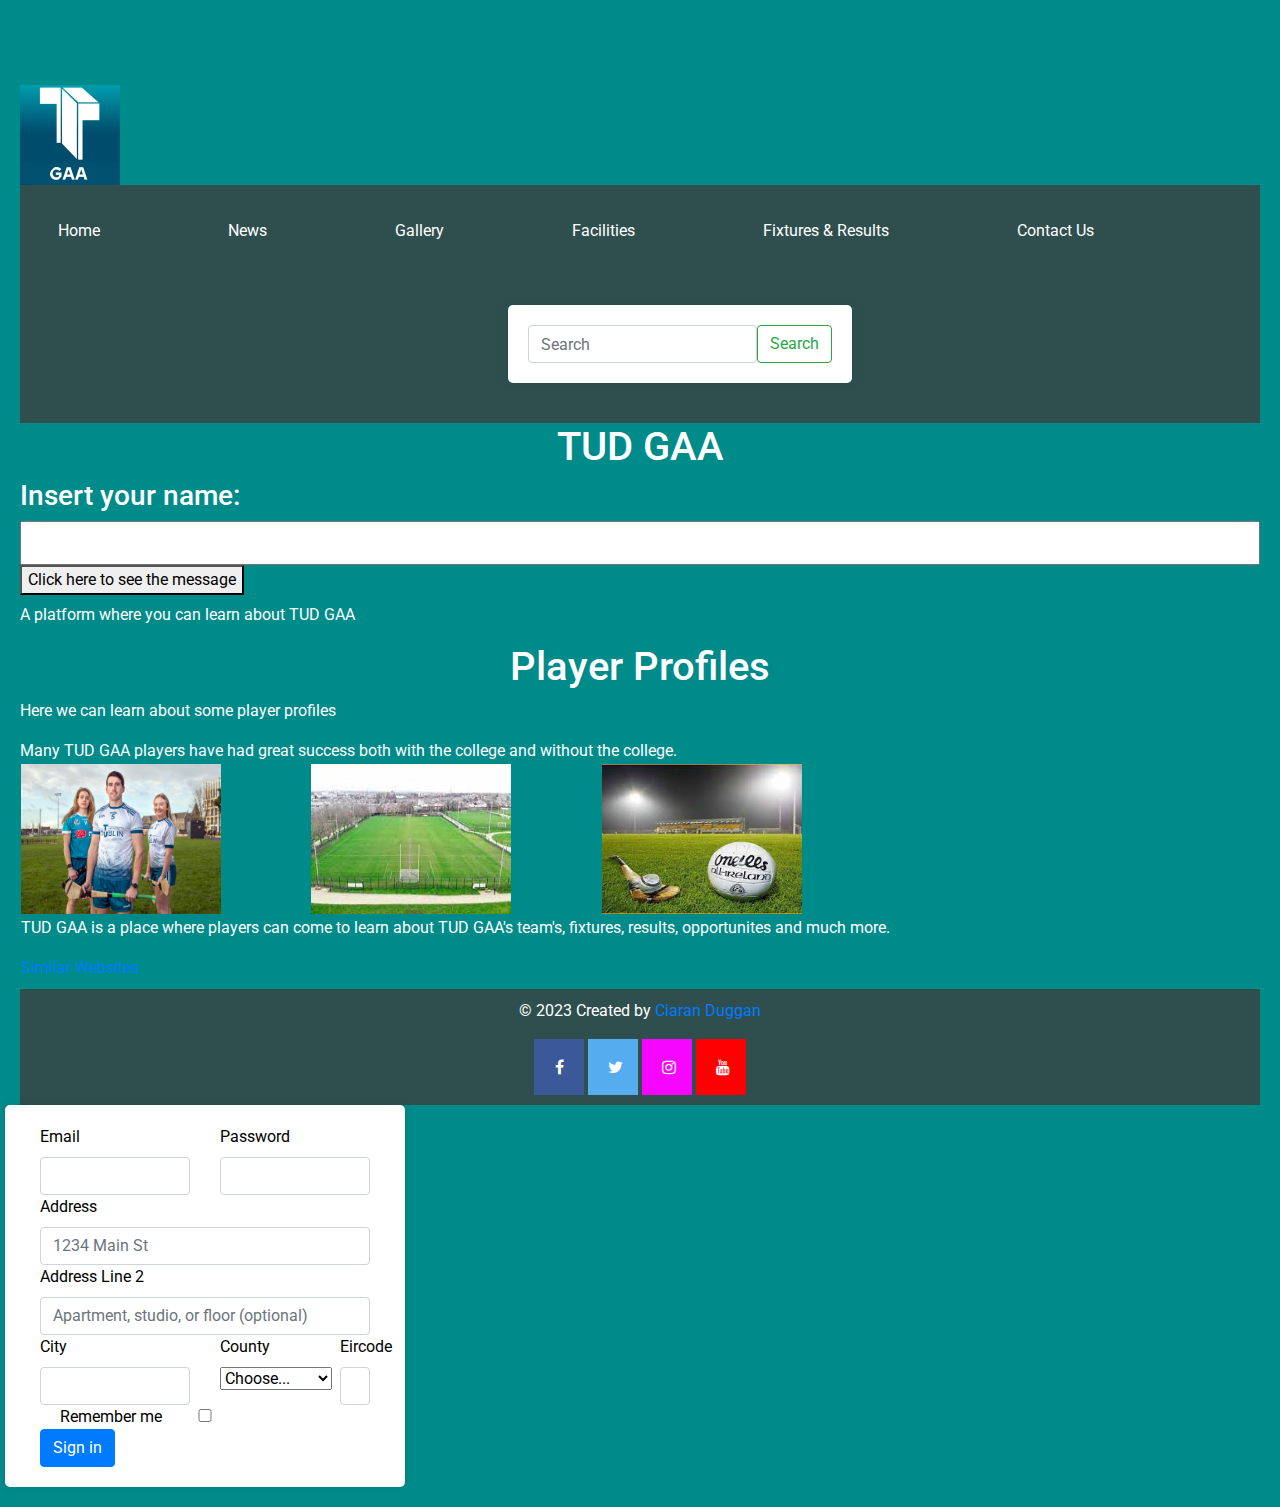
<file: Web Development/MyWebsite/index.html>
<!DOCTYPE html>
<html lang="eng">
<head>
        <meta charset="UTF-8">
        <meta name="viewport" content="width=device-width, initial-scale=1.0">
        <title>TUD GAA</title>
        <link rel="stylesheet"
        href="https://cdn.jsdelivr.net/npm/bootstrap@4.3.1/dist/css/bootstrap.min.css" integrity="sha384-
        ggOyR0iXCbMQv3Xipma34MD+dH/1fQ784/j6cY/iJTQUOhcWr7x9JvoRxT2MZw1T"
        crossorigin="anonymous">
        <link rel="stylesheet"  href="CSS/style.css">
    </head>
    <body>
        <header>

            <td>
                <img src="Images/header-website.jpg" alt="TUD GAA Icon" width="100" height="100"> 
            </td>
        
            
            <nav class="navbar">

                <a href="index.html">Home</a>
                <a href="news.html">News</a>
                <a href="gallery.html">Gallery</a>
                <a href="facilities.html">Facilities</a>
                <a href="fixtures&results.html">Fixtures & Results</a>
                <a href="contactus.html">Contact Us</a>
                <a>
                <nav class="navbar bg-body-tertiary">
                    <div class="container-fluid">
                      <a class="navbar-brand"></a>
                      <form class="d-flex" role="search">
                        <input class="form-control me-2" type="search" placeholder="Search" aria-label="Search">
                        <button class="btn btn-outline-success" type="submit">Search</button>
                      </form>
                    </div>
                </a>
                </nav>
                   
                  
                
            </nav>
            <h1>
                TUD GAA
            </h1>

            <h3>Insert your name:</h3>
            <input type="text" id="userName">
            <button onclick="messageOutput()">Click here to see the message</button>
            <h3 id="message"></h3>
            
        </header>

        <script src="script/script.js"></script>
        <script src="https://cdn.jsdelivr.net/npm/bootstrap@5.3.2/dist/js/bootstrap.bundle.min.js"
        integrity="sha384-C6RzsynM9kWDrMNeT87bh95OGNyZPhcTNXj1NW7RuBCsyN/o0jlpcV8Qyq46cDf
        L" crossorigin="anonymous"></script>

    </body>
<section>
    <p>A platform where you can learn about TUD GAA</p>
    <table>
        <tr>
            
            <td>
                
                <img src="Images/TUDGAAPlayers copy.jpg" alt="Image of TUD GAA Players" width="200" height="150" >
            </td>
            <td>
                <img src="Images/TUD-GAA-Facilities copy.jpeg" alt="Image of TUD GAA Facilities" width="200" height="150" >
            
            </td>
            <td>
                <img src="Images/TUD-GAA-Sports copy.jpeg" alt="Image of TUD GAA Sports" width="200" height="150" >
            </td>
        </tr>
        <tr>
            <td colspan="3">
                <p>TUD GAA is a place where players can come to learn about TUD GAA's team's, fixtures, results, opportunites and much more.</p> 
                <a href="https://www.tudublin.ie/opendays/?gclid=Cj0KCQiAmNeqBhD4ARIsADsYfTdHEPEcA57pf7KlNSxjCfNEQcQDAgyo6JRdPv9Bl0Hf3_4f3F4CiYcaAv0bEALw_wcB"> Similar Websites</a>
            </td>
        </tr>

        <article>
            <h1>Player Profiles</h1>
            <p>Here we can learn about some player profiles</p>
            <aside>Many TUD GAA players have had great success both with the college and without the college.</aside>
        </article>

    </table>
</section>

<h3 id ="clientName"></h3>

    <footer>

        <address>
            <p>
                © 2023 Created by <a href="mailto:Ciaranduggan0@gmail.com">Ciaran Duggan</a>
            </p>
        </address>

<link rel="stylesheet" href="https://cdnjs.cloudflare.com/ajax/libs/font-awesome/4.7.0/css/font-awesome.min.css">

<a href="#" class="fa fa-facebook"></a>
<a href="#" class="fa fa-twitter"></a>
<a href="#" class="fa fa-instagram"></a>
<a href="#" class="fa fa-youtube"></a>
   
    </footer>


    <form class="row g-3">
        <div class="col-md-6">
          <label for="inputEmail4" class="form-label">Email</label>
          <input type="email" class="form-control" id="inputEmail4">
        </div>
        <div class="col-md-6">
          <label for="inputPassword4" class="form-label">Password</label>
          <input type="password" class="form-control" id="inputPassword4">
        </div>
        <div class="col-12">
          <label for="inputAddress" class="form-label">Address</label>
          <input type="text" class="form-control" id="inputAddress" placeholder="1234 Main St">
        </div>
        <div class="col-12">
          <label for="inputAddress2" class="form-label">Address Line 2</label>
          <input type="text" class="form-control" id="inputAddress2" placeholder="Apartment, studio, or floor (optional)">
        </div>
        <div class="col-md-6">
          <label for="inputCity" class="form-label">City</label>
          <input type="text" class="form-control" id="inputCity">
        </div>
        <div class="col-md-4">
          <label for="inputState" class="form-label">County</label>
          <select id="inputState" class="form-select">
            <option selected>Choose...</option>
            <option>Aintrim</option>
            <option>Armagh</option>
            <option>Carlow</option>
            <option>Cavan</option>
            <option>Clare</option>
            <option>Cork</option>
            <option>Derry</option>
            <option>Donegal</option>
            <option>Down</option>
            <option>Dublin</option>
            <option>Fermanagh</option>
            <option>Galway</option>
            <option>Kerry</option>
            <option>Kildare</option>
            <option>Kilkenny</option>
            <option>Laois</option>
            <option>Leitrim</option>
            <option>Limerick</option>
            <option>Longford</option>
            <option>Louth</option>
            <option>Mayo</option>
            <option>Meath</option>
            <option>Monaghan</option>
            <option>Offaly</option>
            <option>Roscommon</option>
            <option>Sligo</option>
            <option>Tipperary</option>
            <option>Tyrone</option>
            <option>Waterford</option>
            <option>Westmeath</option>
            <option>Wexford</option>
            <option>Wicklow</option>
          </select>
        </div>
        <div class="col-md-2">
          <label for="inputZip" class="form-label">Eircode</label>
          <input type="text" class="form-control" id="inputZip">
        </div>
        <div class="col-12">
          <div class="form-check">
            <input class="form-check-input" type="checkbox" id="gridCheck">
            <label class="form-check-label" for="gridCheck">
              Remember me
            </label>
          </div>
        </div>
        <div class="col-12">
          <button type="submit" class="btn btn-primary">Sign in</button>
        </div>
      </form>

    </html>
</file>
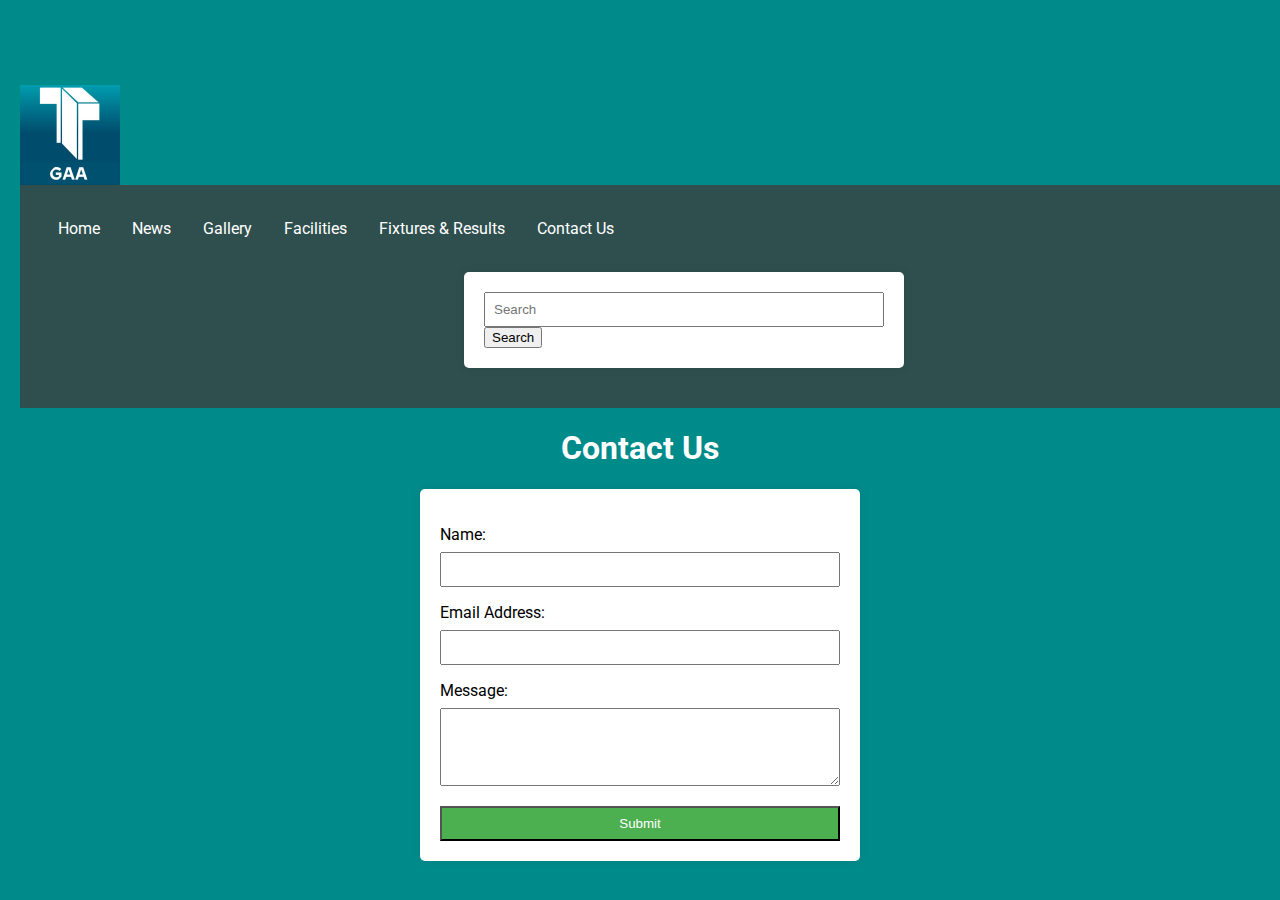
<file: Web Development/MyWebsite/contactus.html>
<!DOCTYPE html>
<html lang="en">
<head>
    <meta charset="UTF-8">
    <meta name="viewport" content="width=device-width, initial-scale=1.0">
    <link rel="stylesheet" href="CSS/style.css">
    <title>Contact Us</title>
</head>
<body>

    <td>
        <img src="Images/header-website.jpg" alt="TUD GAA Icon" width="100" height="100"> 
    </td>

    <nav class="navbar">
        <a href="index.html">Home</a>
        <a href="news.html">News</a>
        <a href="gallery.html">Gallery</a>
        <a href="facilities.html">Facilities</a>
        <a href="fixtures&results.html">Fixtures & Results</a>
        <a href="contactus.html">Contact Us</a>
        
        <nav class="navbar bg-body-tertiary">
            <div class="container-fluid">
              <a class="navbar-brand"></a>
              <form class="d-flex" role="search">
                <input class="form-control me-2" type="search" placeholder="Search" aria-label="Search">
                <button class="btn btn-outline-success" type="submit">Search</button>
              </form>
            </div>
        </nav>

    </nav>

    <h1>Contact Us</h1>

    <form id="contactForm" action="submit_form.php" method="post" onsubmit="return validateForm()">
        <ul>
            <li>
                <label for="name">Name:</label>
                <input type="text" id="name" name="name" required>
            </li>
            <li>
                <label for="email">Email Address:</label>
                <input type="email" id="email" name="email" required>
            </li>
            <li>
                <label for="message">Message:</label>
                <textarea id="message" name="message" rows="4" required></textarea>
            </li>
        </ul>

        <input type="submit" value="Submit">
    </form>

    <script src="script/script.js"></script>
    <script src="https://cdn.jsdelivr.net/npm/bootstrap@5.3.2/dist/js/bootstrap.bundle.min.js"
    integrity="sha384-C6RzsynM9kWDrMNeT87bh95OGNyZPhcTNXj1NW7RuBCsyN/o0jlpcV8Qyq46cDf
    L" crossorigin="anonymous"></script>
</body>
</html>
</file>
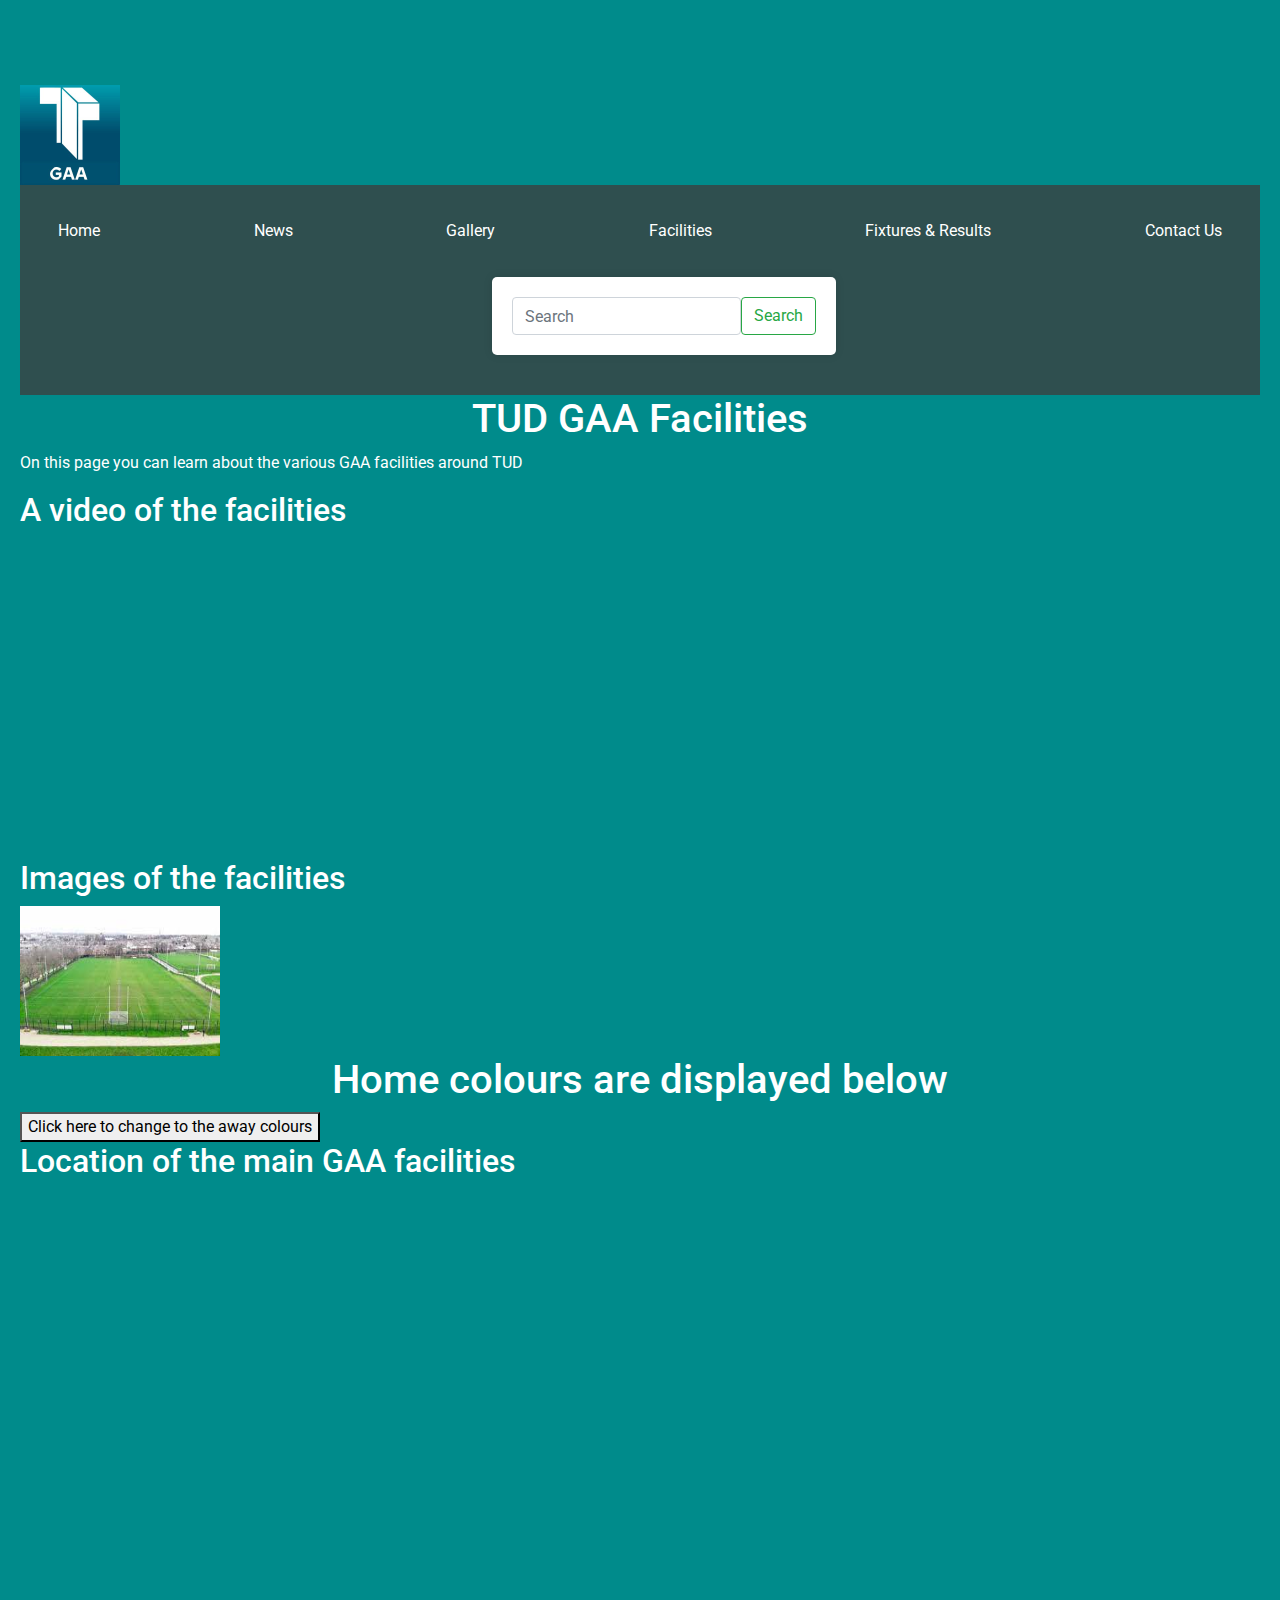
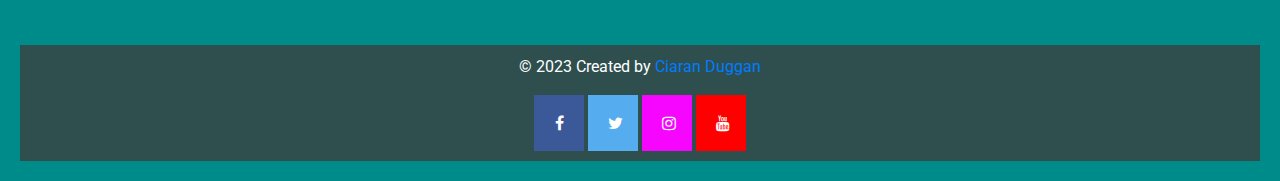
<file: Web Development/MyWebsite/facilities.html>
<!DOCTYPE html>
<html lang="eng">
    <head>
        <meta charset="UTF-8">
        <meta name="viewport" content="width=device-width, initial-scale=1.0">
        <title>TUD GAA Facilities</title>
        <link rel="stylesheet"
        href="https://cdn.jsdelivr.net/npm/bootstrap@4.3.1/dist/css/bootstrap.min.css" integrity="sha384-
        ggOyR0iXCbMQv3Xipma34MD+dH/1fQ784/j6cY/iJTQUOhcWr7x9JvoRxT2MZw1T"
        crossorigin="anonymous">
        <link rel="stylesheet"  href="CSS/style.css">
        
    </head> 
    <body>
        <header>
            <td>
                <img src="Images/header-website.jpg" alt="TUD GAA Icon" width="100" height="100"> 
            </td>


            <nav class="navbar">
                <a href="index.html">Home</a>
                <a href="news.html">News</a>
                <a href="gallery.html">Gallery</a>
                <a href="facilities.html">Facilities</a>
                <a href="fixtures&results.html">Fixtures & Results</a>
                <a href="contactus.html">Contact Us</a>
                
                <nav class="navbar bg-body-tertiary">
                    <div class="container-fluid">
                      <a class="navbar-brand"></a>
                      <form class="d-flex" role="search">
                        <input class="form-control me-2" type="search" placeholder="Search" aria-label="Search">
                        <button class="btn btn-outline-success" type="submit">Search</button>
                      </form>
                    </div>
                </nav>

            </nav>
            
            <div>
                <h1>TUD GAA Facilities</h1>
                <p>On this page you can learn about the various GAA facilities around TUD</p>
                <h2>A video of the facilities</h2>
            </div> 
                   
                    <iframe width="560" height="315" src="https://www.youtube.com/embed/4HhoUdzgILQ" title="TU Dublin Sport" frameborder="0" allow="accelerometer; autoplay; clipboard-write; encrypted-media; gyroscope; picture-in-picture; web-share" allowfullscreen></iframe>
                
                    

                    <h2>Images of the facilities</h2>

                    <td>
                        <img src="Images/TUD-GAA-Facilities copy.jpeg" alt="Image of TUD GAA Facilities" width="200" height="150">
                    
                    </td>
        </header>

        <script src="script/script.js"></script>

        <h1>Home colours are displayed below</h1>

        <button onclick="modifyColour()">Click here to change to the away colours</button>
        <div class="white"></div>
    </body>
        </style>
    </head> 
    <section>
        <h2>Location of the main GAA facilities</h2>
        <iframe src="https://www.google.com/maps/embed?pb=!1m18!1m12!1m3!1d30101.744692182023!2d-6.287604234678484!3d53.35501499104363!2m3!1f0!2f0!3f0!3m2!1i1024!2i768!4f13.1!3m3!1m2!1s0x48670dd3698bd62b%3A0xe0112c53664dbe7d!2sGrangegorman%2C%20Dublin!5e0!3m2!1sen!2sie!4v1697120944007!5m2!1sen!2sie" width="600" height="450" style="border:0;" allowfullscreen="" loading="lazy" referrerpolicy="no-referrer-when-downgrade"></iframe>

    </section>
    
    <footer>
        <address>
            <p>
                © 2023 Created by <a href="mailto:Ciaranduggan0@gmail.com">Ciaran Duggan</a>
            </p>
        </address>
        <!-- Add icon library -->
<link rel="stylesheet" href="https://cdnjs.cloudflare.com/ajax/libs/font-awesome/4.7.0/css/font-awesome.min.css">

<!-- Add font awesome icons -->
<a href="#" class="fa fa-facebook"></a>
<a href="#" class="fa fa-twitter"></a>
<a href="#" class="fa fa-instagram"></a>
<a href="#" class="fa fa-youtube"></a>
    </footer>
    
</html>
</file>
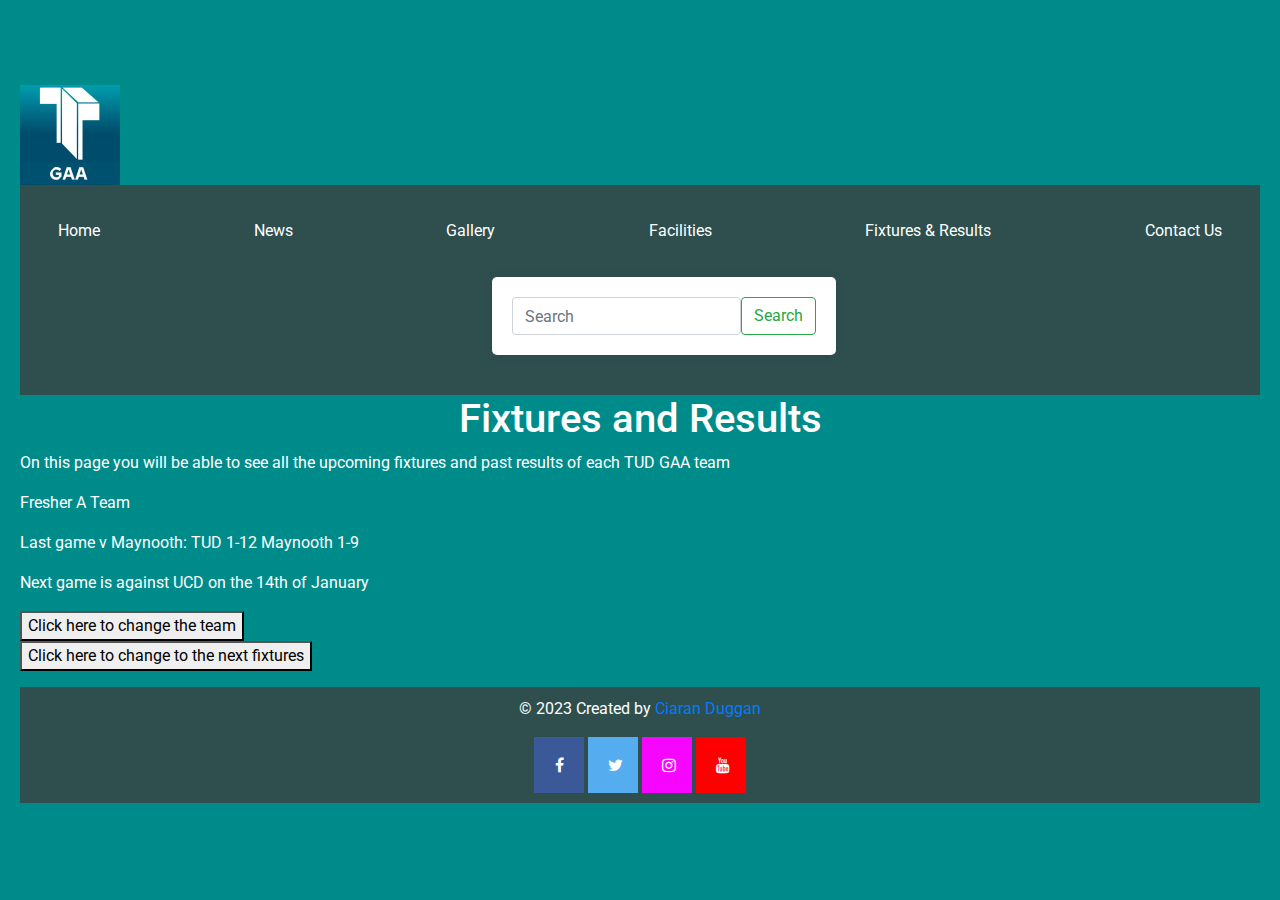
<file: Web Development/MyWebsite/fixtures&results.html>
<!DOCTYPE html>
<html lang="eng">

<head>
    <meta charset="UTF-8">
    <meta name="viewport" content="width=device-width, initial-scale=1.0">
    <title>TUD GAA</title>
    <link rel="stylesheet"
    href="https://cdn.jsdelivr.net/npm/bootstrap@4.3.1/dist/css/bootstrap.min.css" integrity="sha384-
    ggOyR0iXCbMQv3Xipma34MD+dH/1fQ784/j6cY/iJTQUOhcWr7x9JvoRxT2MZw1T"
    crossorigin="anonymous">
    <link rel="stylesheet"  href="CSS/style.css">
</head>

<body>
    <header>
        <td>
            <img src="Images/header-website.jpg" alt="TUD GAA Icon" width="100" height="100"> 
        </td>
        
        <nav class="navbar">
            <a href="index.html">Home</a>
            <a href="news.html">News</a>
            <a href="gallery.html">Gallery</a>
            <a href="facilities.html">Facilities</a>
            <a href="fixtures&results.html">Fixtures & Results</a>
            <a href="contactus.html">Contact Us</a>
            
            <nav class="navbar bg-body-tertiary">
                <div class="container-fluid">
                  <a class="navbar-brand"></a>
                  <form class="d-flex" role="search">
                    <input class="form-control me-2" type="search" placeholder="Search" aria-label="Search">
                    <button class="btn btn-outline-success" type="submit">Search</button>
                  </form>
                </div>
            </nav>
        </nav>

        <div>
            <h1>Fixtures and Results</h1>
            <p>On this page you will be able to see all the upcoming fixtures and past results of each TUD GAA team
            </p>
        </div> 

        <p class="example">Fresher A Team</p>
        <p class="example">Last game v Maynooth: TUD 1-12 Maynooth 1-9</p>
        <p class="example">Next game is against UCD on the 14th of January</p>
        <button onclick="changeFirst()">Click here to change the team</button>
        <button onclick="changeAll()">Click here to change to the next fixtures</button>


        

    </header>

    <ul id="county-list"></ul>

    <div id="county-info">
  </div>

    <footer>
        <address>
            <p>
                © 2023 Created by <a href="mailto:Ciaranduggan0@gmail.com">Ciaran Duggan</a>
            </p>
        </address>
        <!-- Add icon library -->
<link rel="stylesheet" href="https://cdnjs.cloudflare.com/ajax/libs/font-awesome/4.7.0/css/font-awesome.min.css">

<!-- Add font awesome icons -->
<a href="#" class="fa fa-facebook"></a>
<a href="#" class="fa fa-twitter"></a>
<a href="#" class="fa fa-instagram"></a>
<a href="#" class="fa fa-youtube"></a>
    </footer>

    <script src="script/script.js"></script>

   

</body>
</file>
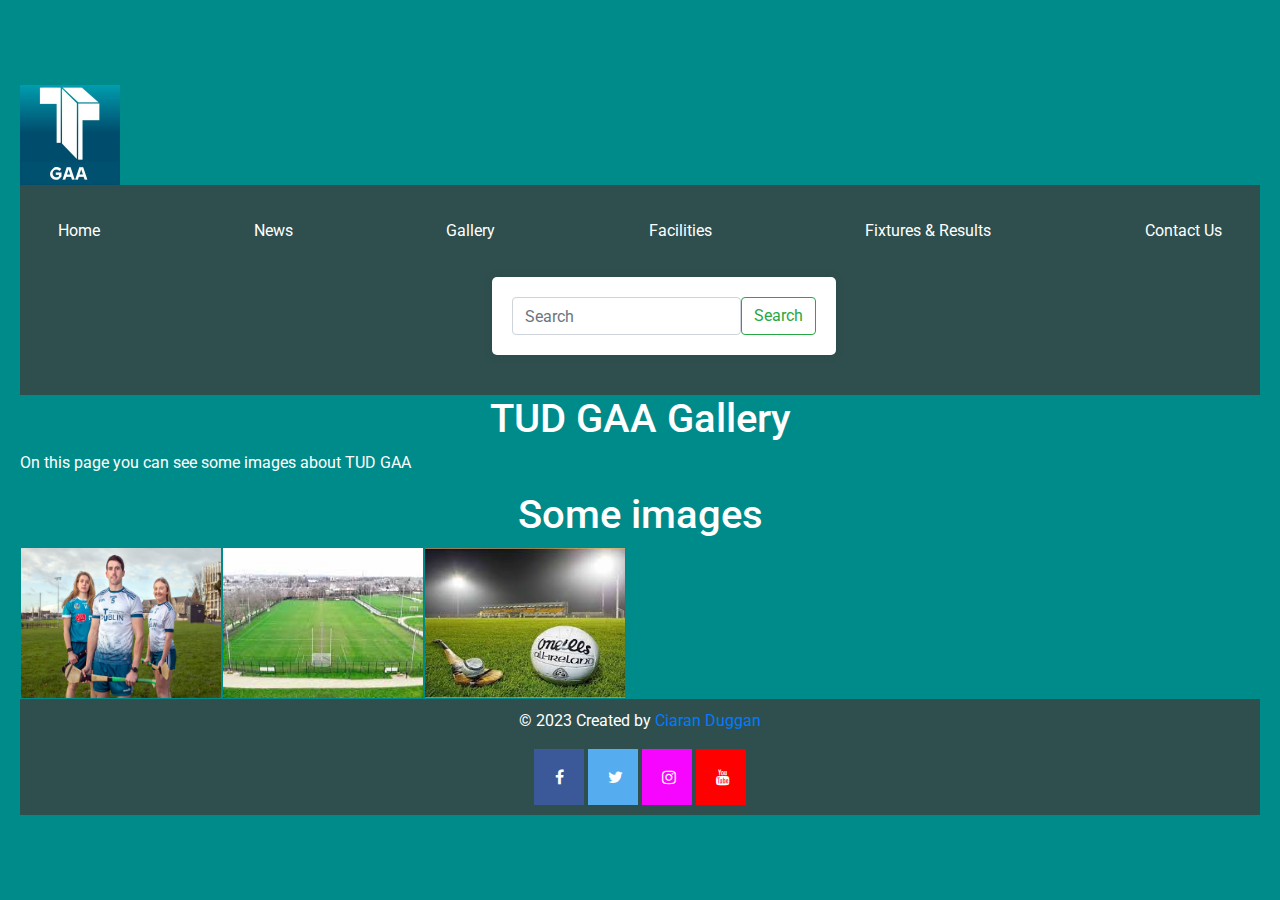
<file: Web Development/MyWebsite/gallery.html>
<!DOCTYPE html>
<html lang="eng">
    <head>
        <meta charset="UTF-8">
        <meta name="viewport" content="width=device-width, initial-scale=1.0">
        <title>TUD GAA Gallery</title>
        <link rel="stylesheet"
        href="https://cdn.jsdelivr.net/npm/bootstrap@4.3.1/dist/css/bootstrap.min.css" integrity="sha384-
        ggOyR0iXCbMQv3Xipma34MD+dH/1fQ784/j6cY/iJTQUOhcWr7x9JvoRxT2MZw1T"
        crossorigin="anonymous">
        <link rel="stylesheet"  href="CSS/style.css">
        
    </head> 
    <body>
        <header>
            
            <td>
                <img src="Images/header-website.jpg" alt="TUD GAA Icon" width="100" height="100"> 
            </td>

            <nav class="navbar">
                <a href="index.html">Home</a>
                <a href="news.html">News</a>
                <a href="gallery.html">Gallery</a>
                <a href="facilities.html">Facilities</a>
                <a href="fixtures&results.html">Fixtures & Results</a>
                <a href="contactus.html">Contact Us</a>
                <nav class="navbar bg-body-tertiary">
                    <div class="container-fluid">
                      <a class="navbar-brand"></a>
                      <form class="d-flex" role="search">
                        <input class="form-control me-2" type="search" placeholder="Search" aria-label="Search">
                        <button class="btn btn-outline-success" type="submit">Search</button>
                      </form>
                    </div>
                </nav>
            </nav>
            <div>
                <h1>TUD GAA Gallery</h1>
                <p>On this page you can see some images about TUD GAA</p>
                
            </div>    
        </header>
        

<script src="script/script.js"></script>

    </body>
    </head> 
    <section>
        <h1>Some images</h1>
        <table>
            <tr>
                <td>
                    <img src="Images/TUDGAAPlayers copy.jpg" alt="Image of TUD GAA Players" width="200" height="150">
                </td>
                <td>
                    <img src="Images/TUD-GAA-Facilities copy.jpeg" alt="Image of TUD GAA Facilities" width="200" height="150">
                
                </td>
                <td>
                    <img src="Images/TUD-GAA-Sports copy.jpeg" alt="Image of TUD GAA Sports" width="200" height="150">
                </td>
            </tr>
        </table>
    </section>

    <footer>
        <address>
            <p>
                © 2023 Created by <a href="mailto:Ciaranduggan0@gmail.com">Ciaran Duggan</a>
            </p>
        </address>
        <!-- Add icon library -->
<link rel="stylesheet" href="https://cdnjs.cloudflare.com/ajax/libs/font-awesome/4.7.0/css/font-awesome.min.css">

<!-- Add font awesome icons -->
<a href="#" class="fa fa-facebook"></a>
<a href="#" class="fa fa-twitter"></a>
<a href="#" class="fa fa-instagram"></a>
<a href="#" class="fa fa-youtube"></a>
    </footer>
</html>
</file>
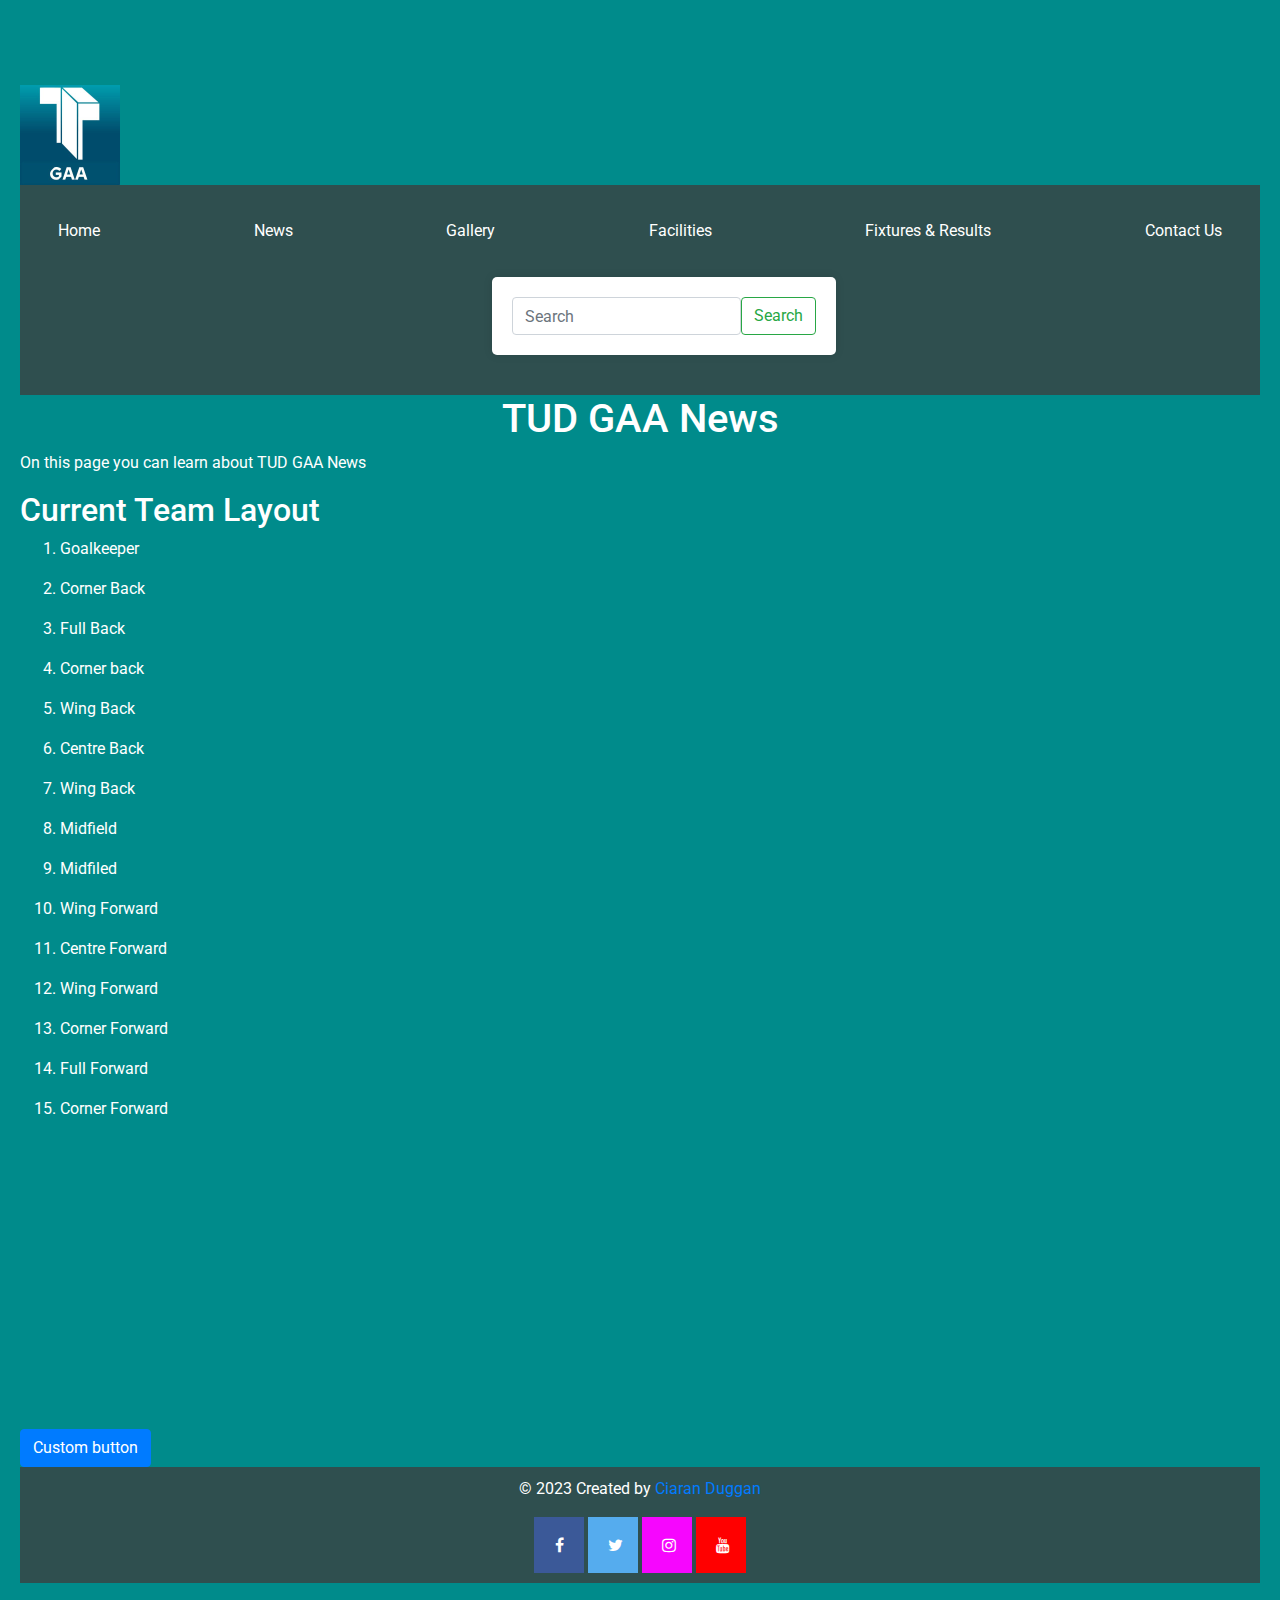
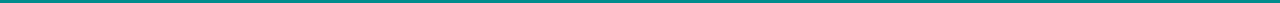
<file: Web Development/MyWebsite/news.html>
<!DOCTYPE html>
<html lang="eng">
    <head>
        <meta charset="UTF-8">
        <meta name="viewport" content="width=device-width, initial-scale=1.0">
        <title>TUD GAA Facts</title>
        <link rel="stylesheet"
        href="https://cdn.jsdelivr.net/npm/bootstrap@4.3.1/dist/css/bootstrap.min.css" integrity="sha384-
        ggOyR0iXCbMQv3Xipma34MD+dH/1fQ784/j6cY/iJTQUOhcWr7x9JvoRxT2MZw1T"
        crossorigin="anonymous">
        <link rel="stylesheet"  href="CSS/style.css">
        
    </head> 
    <body>
        <header>
            
            <td>
                <img src="Images/header-website.jpg" alt="TUD GAA Icon" width="100" height="100"> 
            </td>

            <nav class="navbar">
                <a href="index.html">Home</a>
                <a href="news.html">News</a>
                <a href="gallery.html">Gallery</a>
                <a href="facilities.html">Facilities</a>
                <a href="fixtures&results.html">Fixtures & Results</a>
                <a href="contactus.html">Contact Us</a>
                <nav class="navbar bg-body-tertiary">
                    <div class="container-fluid">
                      <a class="navbar-brand"></a>
                      <form class="d-flex" role="search">
                        <input class="form-control me-2" type="search" placeholder="Search" aria-label="Search">
                        <button class="btn btn-outline-success" type="submit">Search</button>
                      </form>
                    </div>
                </nav>
            </nav>
            <div>
                <h1>TUD GAA News</h1>
                <p>On this page you can learn about TUD GAA News</p>
            </div>    
        </header>
        <h2>Current Team Layout</h2>
        <ol> 
            <li>Goalkeeper</li>
            <li>Corner Back</li>    
            <li>Full Back</li>    
            <li>Corner back</li>
            <li>Wing Back</li>
            <li>Centre Back</li>
            <li>Wing Back</li>
            <li>Midfield</li>
            <li>Midfiled</li>
            <li>Wing Forward</li>
            <li>Centre Forward</li>
            <li>Wing Forward</li>
            <li>Corner Forward</li>
            <li>Full Forward</li>
            <li>Corner Forward</li>

            
        </ol>
        <button type="button" class="btn btn-primary"
        style="--bs-btn-padding-y: .25rem; --bs-btn-padding-x: .5rem; --bs-btn-font-size: .75rem;">
  Custom button
</button>
        
        <iframe width="560" height="315" src="https://www.youtube.com/embed/dX5V3n9lcjs?si=SQQUgXPsbb3ki3SL" title="TUD GAA Skills" frameborder="0" allow="accelerometer; autoplay; clipboard-write; encrypted-media; gyroscope; picture-in-picture; web-share" allowfullscreen></iframe>

        <script src="script/script.js"></script>
        <script src="https://cdn.jsdelivr.net/npm/bootstrap@5.3.2/dist/js/bootstrap.bundle.min.js"
        integrity="sha384-C6RzsynM9kWDrMNeT87bh95OGNyZPhcTNXj1NW7RuBCsyN/o0jlpcV8Qyq46cDf
        L" crossorigin="anonymous"></script>
        
    </body>
    

    <footer>
        <address>
            <p>
                © 2023 Created by <a href="mailto:Ciaranduggan0@gmail.com">Ciaran Duggan</a>
            </p>
        </address>
        <!-- Add icon library -->
<link rel="stylesheet" href="https://cdnjs.cloudflare.com/ajax/libs/font-awesome/4.7.0/css/font-awesome.min.css">

<!-- Add font awesome icons -->
<a href="#" class="fa fa-facebook"></a>
<a href="#" class="fa fa-twitter"></a>
<a href="#" class="fa fa-instagram"></a>
<a href="#" class="fa fa-youtube"></a>
    </footer>
</html>
</file>
<file: Web Development/MyWebsite/CSS/style.css>
@import url('https://fonts.googleapis.com/css2?family=Roboto:wght@300&display=swap');

h1 {
    font-family: 'Roboto', sans-serif;
    text-align: center;
}

aside {
    font-family: 'Roboto', sans-serif;
}

a {
    font-family: 'Roboto', sans-serif;
}

p {
    font-family: 'Roboto', sans-serif;
}

ol {
    font-family: 'Roboto', sans-serif;
}

h2 {
    font-family: 'Roboto', sans-serif;
}

address {
    font-family: 'Roboto', sans-serif;
}

body {
    font-family: 'Roboto', sans-serif;
    background-color:darkcyan;
    color:white;
    margin: 20px;
    padding: 0px;
    padding-top: 65px;
    box-sizing: border-box;
}
            |
            
header {
    background-size:cover;
    background-position:center;
    color: rgb(255, 255, 255);
    text-align:center;
    padding: 100px 0;
    margin: 0px;
}

.navbar {
    font-family:'Roboto', sans-serif;
    background-color: darkslategrey; 
    overflow:hidden;
    position:sticky;
    top: 0;
    width:100%;
    margin:0px;
    background-size:cover;
    z-index:1;
    padding:20px 22px;
}

.navbar a {
    
    float: left;
    display: block;
    color: #fff; 
    text-align:left;
    padding: 14px 16px;
    text-decoration: none;
}

img {
    transition: transform 0.3s ease-in-out;
    text-align:center;
    display: block;

}
            
img:hover {
    transform: scale(1.1);
    box-shadow: 3px 3px 5px #888;
}

footer {
    background-color: darkslategrey; 
    color: #fff; 
    text-align: center;
    padding: center;
    padding: 10px;
    font-family: 'Roboto', sans-serif;
}

.fa {
    padding: 20px;
    font-size: 30px;
    width: 50px;
    text-align: center;
    text-decoration: none;
  }
  
  .fa:hover {
    opacity: 0.7;
  }
  
  .fa-facebook {
    background: #3B5998;
    color: white;
  }
  
  .fa-twitter {
    background: #55ACEE;
    color: white;
  }  

  .fa-instagram {
    background: #f606fe;
    color: white;
  }

  .fa-youtube {
    background: #ff0000;
    color: white;
  }

  .purple{
    background-color: #ac16ce;
    width: 30vw;
    height: 30vh;
    margin: 1vw;
  }
  
  .turquoise{
    background-color: #72E1D1;
    width: 30vw;
    height: 30vh;
    margin: 1vw;
  }

  button{
    display: block;
  }

  form {
    max-width: 400px;
    margin: 0 auto;
    background: #fff;
    padding: 20px;
    border-radius: 5px;
    box-shadow: 0 0 10px rgba(0, 0, 0, 0.1);
    
  }

  ul {
    list-style-type: none; /* Remove bullet points */
    padding: 0; 
  }

  li {
    margin-bottom: 16px; /* Add spacing between list items */
  }

  label {
    display: block;
    margin-bottom: 8px;
    color: black;
}

input, textarea {
    width: 100%;
    padding: 8px;
    /*margin-bottom: 16px;*/
    box-sizing: border-box;
    color: black;
}

input[type="submit"] {
    background-color: #4caf50;
    color: #fff;
    cursor: pointer;
}

input[type="submit"]:hover {
    background-color: #45a049;
}

.error {
    color: red;
    margin-top: -10px;
    margin-bottom: 10px;
}
</file>
